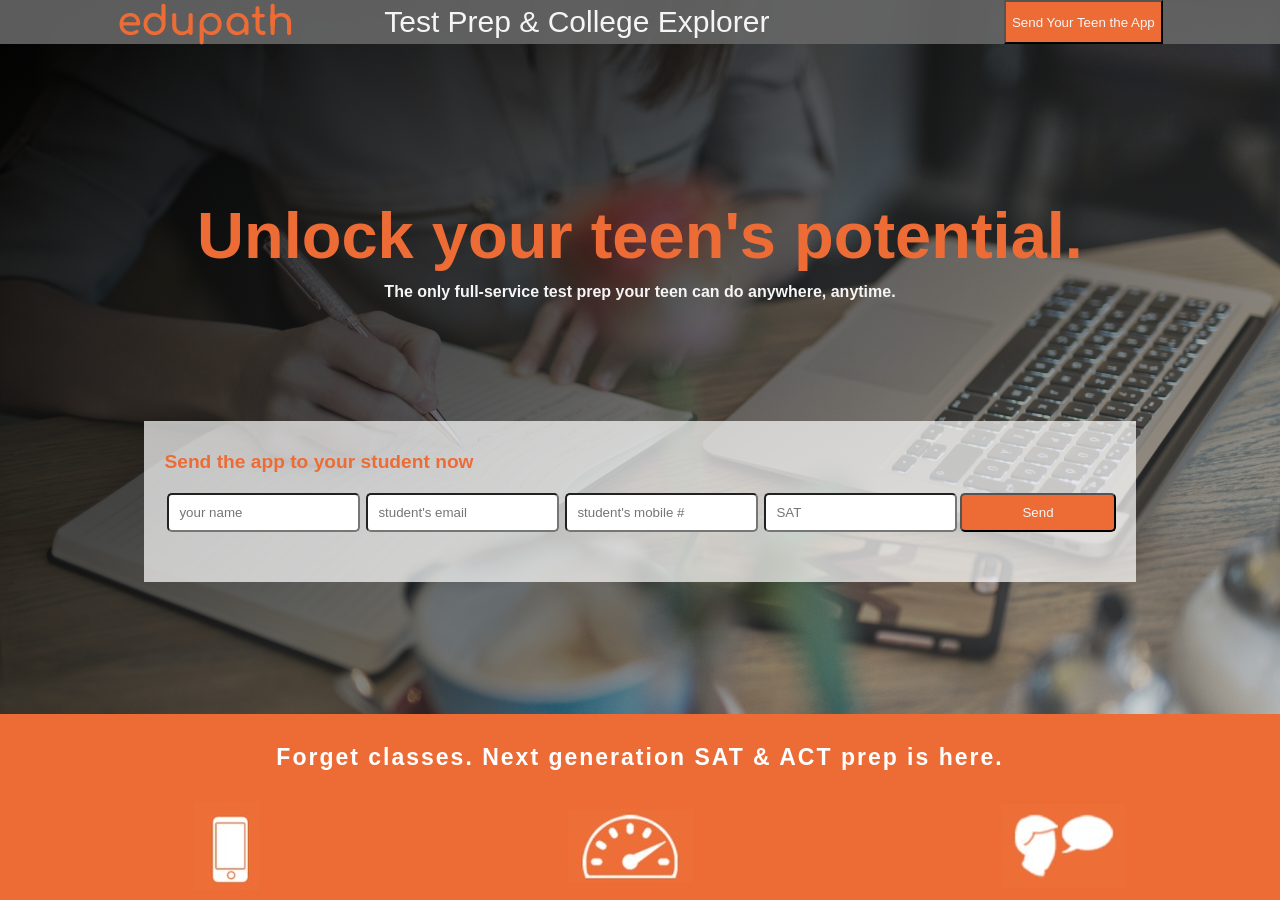
<file: PRACTICE2/index.html>
<!DOCTYPE html>
<html lang="en">
<head>
    <meta charset="UTF-8">
    <meta http-equiv="X-UA-Compatible" content="IE=edge">
    <meta name="viewport" content="width=device-width, initial-scale=1.0">
    <link rel="stylesheet" href="./style.css">
    <title>landing page</title>
</head>
<body>
    <div id="background">
        <div id="main-body">
            <header id="header">
                <div id="header-para">
                    <p>
                        edupath
                    </p>
                    <p>
                        Test Prep & College Explorer
                    </p>
                </div>  
                <button>
                    Send Your Teen the App
                </button>
            </header>
    


            <main id="main">
                <div id="main-text">
                    <h1>
                        Unlock your teen's potential.
                    </h1>
                    <p>The only full-service test prep your teen can do anywhere, anytime.</p>
                </div>
                <form action="form">
                
                    <label for="email">Send the app to your student now</label>
                    
                    <div id="inputs">
                        <input type="text" placeholder="your name">
                        <input type="text" placeholder="student's email"> 
                        <input type="text" placeholder="student's mobile #">
                        <input type="text" placeholder="SAT">
                        <button type="submit">Send</button>
                    </div>
                </form>
            </main>
    


            <footer id="footer">
                <p>
                    Forget classes. Next generation SAT & ACT prep is here. 
                </p>
                <div id="images">

                    <ul>
                        <li>
                            <img src="./Screenshot 2022-10-04 113536.jpg" alt="">
                        </li>
                        <li>
                            <img src="./speed.jpg" alt="">
                        </li>
                        <li>
                            <img src="./Screenshot 2022-10-04 114232.jpg" alt="">
                        </li>
                    </ul>
                </div>
            </footer>
        </div>
    </div>

</body>
</html>
</file>
<file: PRACTICE2/style.css>
@import url('https://fonts.googleapis.com/css2?family=Comfortaa:wght@700&display=swap');
*{
    margin: 0;
}
html{
    height: 100%;
}

#background{
    width: 100%;
    height: 100vh;
    background-image: linear-gradient(to bottom right, rgba(0,0,0),rgba(255,255,255,0.2)),url(./pexels-judit-peter-1766604.jpg);
    background-repeat: no-repeat;
    background-size: cover;
    background-attachment: fixed;
    
}

#main-body{
    width: 100%;
    height: 100vh;
    min-height: 100%;
    display: flex;
    flex-direction: column;
    position: relative;
}


/* header styles */


#header{
    display: flex;
    justify-content: space-around;
    background-color: rgb(102, 102, 102, 0.9);
    padding: 0px 0;
    /* align-items: center; */
}

#header-para{
    display: flex;
    gap: 90px;
    align-items: center;

}
#header-para p{
    font-size: 30px;
    padding: 0;
    margin: 0;

}
#header-para p:first-child{
    font-family: 'Comfortaa', cursive;
    color: #ED6C36;
    font-weight: bolder;
    font-size: 40px;
}

#header-para p:last-child{
    font-family: sans-serif;
    font-size:30px;
    color: whitesmoke;

}


button{
    background-color: #ED6C36;
    color: whitesmoke;

}



/* main styles */

#main{
    width: 100%;
    position:absolute;
    top: 50%;
    transform: translateY(-50%);

}
#main-text{
    position: relative;
    bottom: 120px;
    text-align: center;

}
#main-text h1{
    font-family: sans-serif;
    font-size: 65px;
    color: #ED6C36;
    margin-bottom: 10px;
}
#main-text p{
    font-family: sans-serif;
    font-size: medium;
    font-weight: bold;
    color: whitesmoke;

}
form{
    background-color: rgb(255, 255, 255, 0.7);
    position:relative;
    margin: 0 auto;
    width: fit-content;
    padding: 50px 20px;

}

#inputs {
    display: flex;
    justify-content: center;
    width: 100%;
    
}
#inputs input{
    padding: 10px;
    margin: 0 3px;
    border-radius: 5px;


}
label{
    bottom: 20px;
    font-family: sans-serif;
    color: #ED6C36;
    font-weight: bolder;
    font-size: larger;
    position: relative;
}


#inputs button{
    padding: 0 60px;
    border-radius: 5px;
    color: whitesmoke;
}



/* footer style  */
#footer{
    background-color: #ED6C36;
    margin-top: auto;
    width :100%;
    text-align: center;
    padding: 30px 0 6px 0;
}

#footer p{
    color: white;
    font-family: sans-serif;
    font-weight: bold;
    letter-spacing: 2px;
    font-size: 23px;
    
}

#images ul{
    position: relative;
    list-style: none;
    text-align: center;
    display: flex;
    justify-content: space-around;
    /* margin: 30px 250px 0 250px; */
    margin: 30px 0 0 0;
    align-items: center;
    
}
</file>
